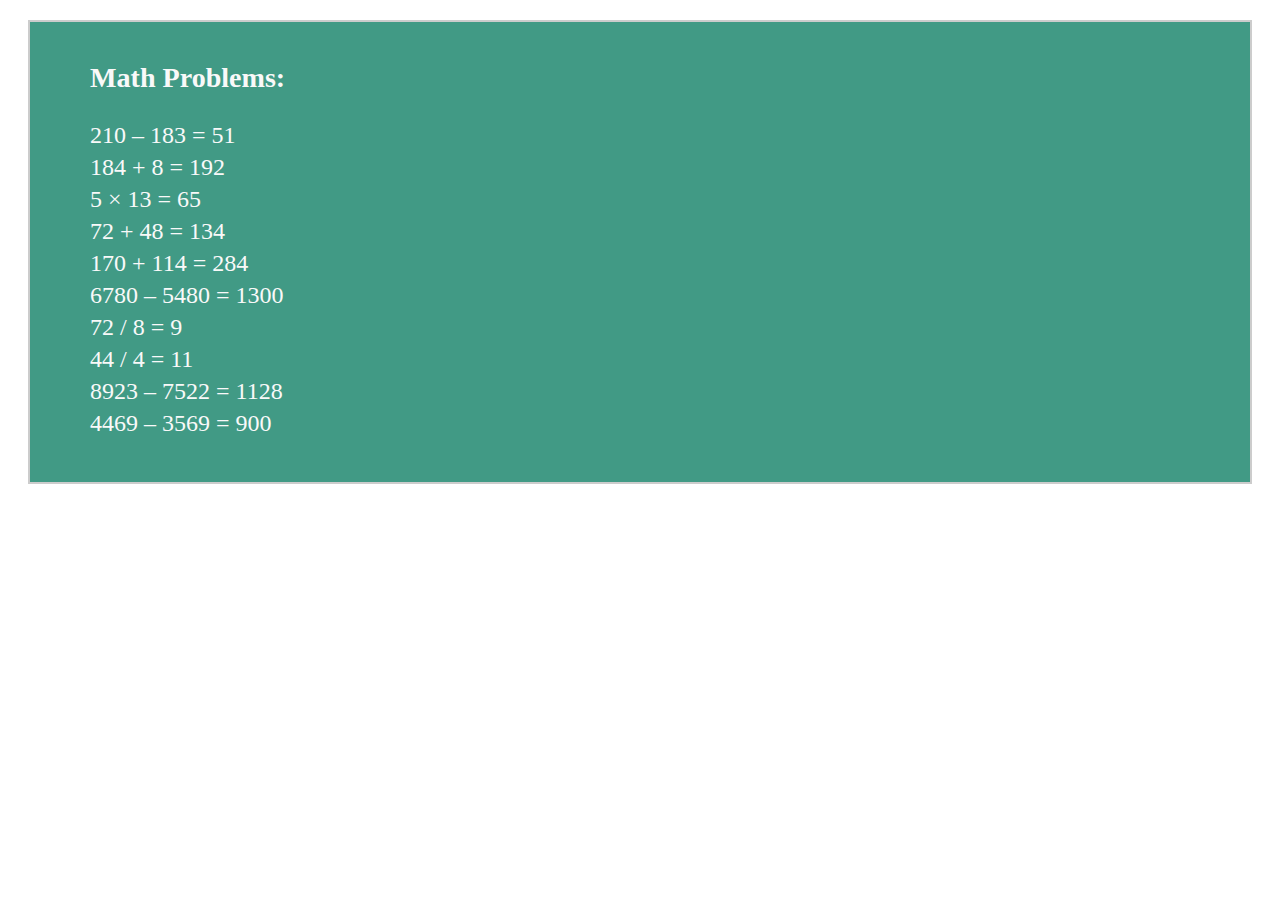
<file: practice.html>
<!DOCTYPE html>
<html lang="en">
<head>
    <meta charset="UTF-8">
    <meta name="viewport" content="width=device-width, initial-scale=1.0">
    <title>Math Problems</title>
    <style>
        /* Optional: Add some basic styling */
        #problems_container {
            margin: 20px;
            padding: 40px 60px;
            border: 2px solid #ccc;
            /* background-color: #f9f9f9; */
            background-color: #419a85;
            font-size: 1.5em;
            /* text-align: center; */
            color: #f9f9f9;
        }
        #problems_container h3 {
            margin-top: 0;
        }
        #problems_container div {
            margin: 5px 0;
        }
    </style>
</head>
<body>
    <!-- <div id="problems_container"></div> -->

    <script src="js/show-problems.js"></script>
</body>
</html>
</file>
